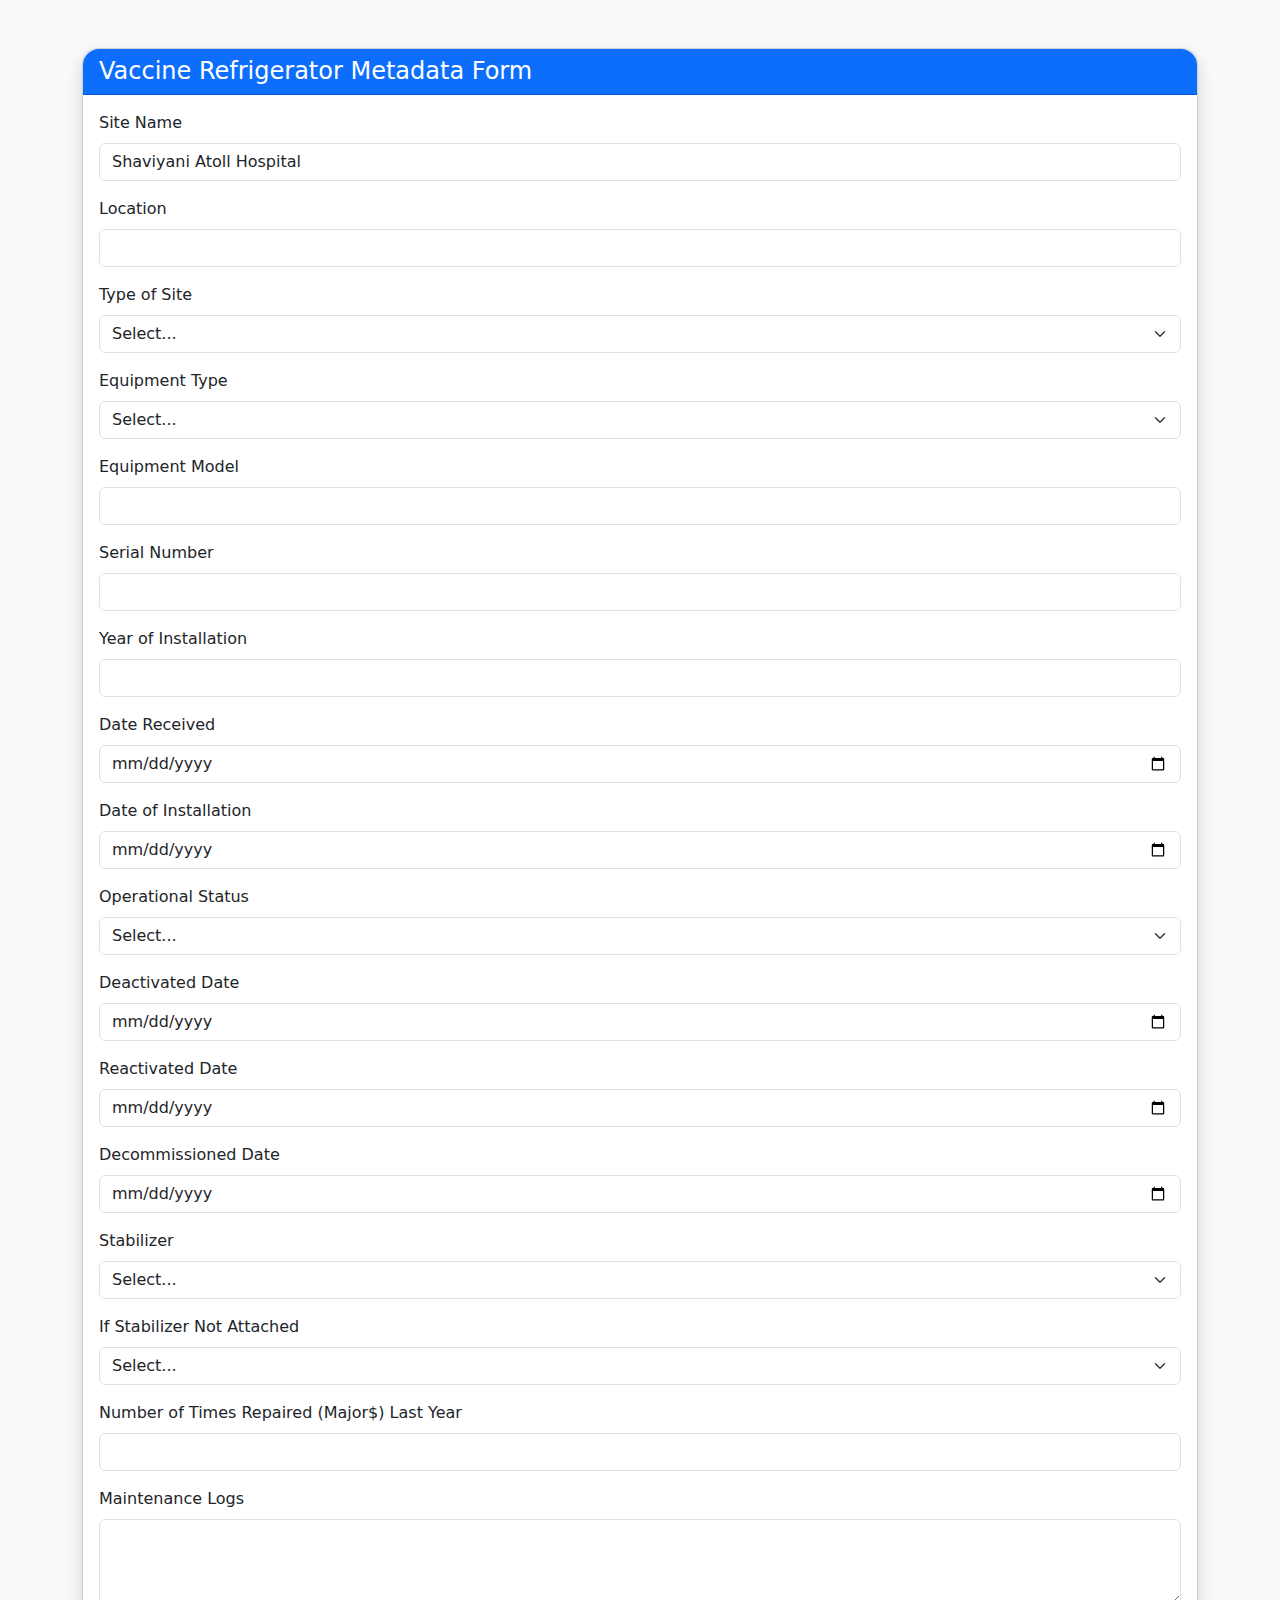
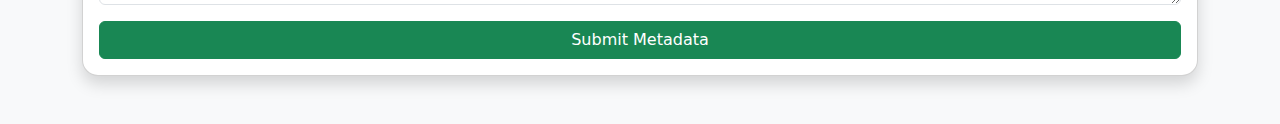
<file: index.html>
<!DOCTYPE html>
<html lang="en">
<head>
  <meta charset="UTF-8" />
  <meta name="viewport" content="width=device-width, initial-scale=1.0"/>
  <title>Fridge Metadata Form</title>
  <link href="https://cdn.jsdelivr.net/npm/bootstrap@5.3.3/dist/css/bootstrap.min.css" rel="stylesheet">
</head>
<body class="bg-light">

<div class="container mt-5 mb-5">
  <div class="card shadow rounded-4">
    <div class="card-header bg-primary text-white rounded-top-4">
      <h4 class="mb-0">Vaccine Refrigerator Metadata Form</h4>
    </div>
    <div class="card-body">
      <form id="fridgeForm">
        
        <!-- Site Name -->
        <div class="mb-3">
          <label class="form-label">Site Name</label>
          <input type="text" name="Site Name" class="form-control" value="Shaviyani Atoll Hospital"  />
        </div>

        <!-- Location -->
        <div class="mb-3">
          <label class="form-label">Location</label>
          <input type="text" name="Location" class="form-control"  />
        </div>

        <!-- Type of Site -->
        <div class="mb-3">
          <label class="form-label">Type of Site</label>
          <select name="Type of Site" class="form-select" >
            <option value="">Select...</option>
            <option>Atoll</option>
            <option>Island</option>
          </select>
        </div>

        <!-- Equipment Type -->
        <div class="mb-3">
          <label class="form-label">Equipment Type</label>
          <select name="Equipment Type" class="form-select" >
            <option value="">Select...</option>
            <option>ILR</option>
            <option>Deep Freezer</option>
            <option>Refrigerator</option>
            <option>Cold Box</option>
            <option>Other</option>
          </select>
        </div>

        <!-- Equipment Model -->
        <div class="mb-3">
          <label class="form-label">Equipment Model</label>
          <input type="text" name="Equipment Model" class="form-control"  />
        </div>

        <!-- Serial Number -->
        <div class="mb-3">
          <label class="form-label">Serial Number</label>
          <input type="text" name="Serial Number" class="form-control"  />
        </div>

        <!-- Year of Installation -->
        <div class="mb-3">
          <label class="form-label">Year of Installation</label>
          <input type="number" name="Year of Installation" class="form-control" min="1990" max="2099"  />
        </div>

        <!-- Date Received -->
        <div class="mb-3">
          <label class="form-label">Date Received</label>
          <input type="date" name="Date Received" class="form-control"  />
        </div>

        <!-- Date of Installation -->
        <div class="mb-3">
          <label class="form-label">Date of Installation</label>
          <input type="date" name="Date of Installation" class="form-control"  />
        </div>

        <!-- Operational Status -->
        <div class="mb-3">
          <label class="form-label">Operational Status</label>
          <select name="Operational Status" class="form-select" >
            <option value="">Select...</option>
            <option>Working</option>
            <option>Deactivated</option>
            <option>Decommissioned</option>
            <option>Under Maintenance</option>
            <option>Faulty</option>
          </select>
        </div>

        <!-- Deactivated Date -->
        <div class="mb-3">
          <label class="form-label">Deactivated Date</label>
          <input type="date" name="Deactivated Date" class="form-control" />
        </div>

        <!-- Reactivated Date -->
        <div class="mb-3">
          <label class="form-label">Reactivated Date</label>
          <input type="date" name="Reactivated Date" class="form-control" />
        </div>

        <!-- Decommissioned Date -->
        <div class="mb-3">
          <label class="form-label">Decommissioned Date</label>
          <input type="date" name="Decommissioned Date" class="form-control" />
        </div>

        <!-- Stabilizer -->
        <div class="mb-3">
          <label class="form-label">Stabilizer</label>
          <select name="Stabilizer" class="form-select" >
            <option value="">Select...</option>
            <option>Yes</option>
            <option>No</option>
          </select>
        </div>

        <!-- If Stabilizer Not Attached -->
        <div class="mb-3">
          <label class="form-label">If Stabilizer Not Attached</label>
          <select name="If Stabilizer Not Attached" class="form-select">
            <option value="">Select...</option>
            <option>Built-in</option>
            <option>Not </option>
            <option>Unknown</option>
          </select>
        </div>

        <!-- Repair Count -->
        <div class="mb-3">
          <label class="form-label">Number of Times Repaired (Major$) Last Year</label>
          <input type="number" name="Number of Times Equipment Repaired (Major$) Last Year" class="form-control" min="0" />
        </div>

        <!-- Maintenance Logs -->
        <div class="mb-3">
          <label class="form-label">Maintenance Logs</label>
          <textarea name="Maintenance Logs" class="form-control" rows="3"></textarea>
        </div>

        <!-- Submit Button -->
        <div class="d-grid">
          <button type="submit" class="btn btn-success">Submit Metadata</button>
        </div>

      </form>
    </div>
  </div>
</div>

<script>
document.getElementById('fridgeForm').addEventListener('submit', function(e) {
  e.preventDefault();
  const form = e.target;
  const formData = new FormData(form);
  const data = {};
  formData.forEach((value, key) => data[key] = value);

  fetch('https://script.google.com/macros/s/AKfycbzMNaNMTNrOuW41BcofgWxWh4ByrXkhXxbdkgYeqs_-mlDrKtSARTbFqj1Zovv-DD_B/exec', {
    method: 'POST',
    mode: 'no-cors',
    body: JSON.stringify(data)
  });

  alert("Metadata submitted!");
  form.reset();
});
</script>

</body>
</html>
</file>
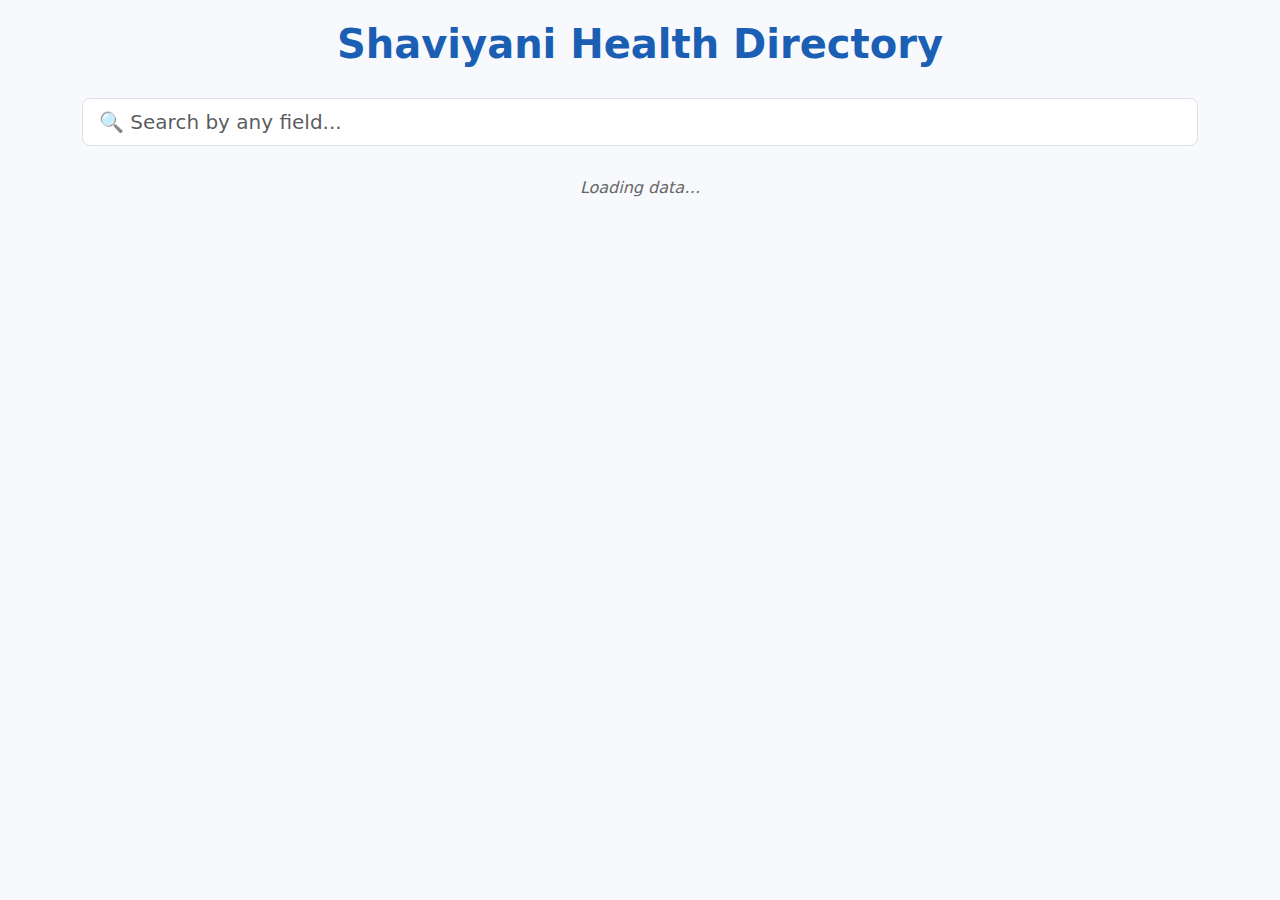
<file: as.html>
<!DOCTYPE html>
<html lang="en">
<head>
  <meta charset="UTF-8" />
  <title>Shaviyani Health Directory</title>
  <meta name="viewport" content="width=device-width, initial-scale=1" />
  
  <!-- Bootstrap 5 CSS CDN -->
  <link href="https://cdn.jsdelivr.net/npm/bootstrap@5.3.0/dist/css/bootstrap.min.css" rel="stylesheet" />
  
  <style>
    body {
      background-color: #f7f9fc;
      color: #333;
      padding: 20px;
      min-height: 100vh;
    }
    h1 {
      color: #1a5fb4;
      margin-bottom: 30px;
      text-align: center;
      font-weight: 600;
    }
    .center-group {
      background: #fff;
      border-radius: 12px;
      box-shadow: 0 2px 8px rgba(0,0,0,0.1);
      margin-bottom: 40px;
      padding: 20px;
    }
    .center-group h2 {
      color: #1a5fb4;
      border-bottom: 2px solid #ddd;
      padding-bottom: 8px;
      margin-bottom: 20px;
    }
    table {
      width: 100%;
      font-size: 0.95rem;
      user-select: none; /* prevent text selection on header click */
    }
    th, td {
      cursor: pointer; /* indicate headers are clickable */
    }
    th {
      background-color: #f0f4fa;
      font-weight: 600;
      position: relative;
    }
    th .sort-arrow {
      font-size: 0.7rem;
      margin-left: 5px;
      user-select: none;
    }
    td a {
      text-decoration: none;
    }
    td a:hover {
      text-decoration: underline;
    }
    .no-results {
      color: #666;
      font-style: italic;
      text-align: center;
      margin-top: 30px;
    }
  </style>
</head>
<body>

  <div class="container">
    <h1>Shaviyani Health Directory</h1>

    <div class="mb-4">
      <input
        type="search"
        class="form-control form-control-lg"
        id="searchInput"
        placeholder="🔍 Search by any field..."
        autocomplete="off"
      />
    </div>

    <div id="directoryContainer">
      <p class="no-results">Loading data…</p>
    </div>
  </div>

  <!-- Bootstrap 5 JS Bundle -->
  <script src="https://cdn.jsdelivr.net/npm/bootstrap@5.3.0/dist/js/bootstrap.bundle.min.js"></script>

  <script src="https://raw.githubusercontent.com/AhmedSharyph/js/main/teledirectory.js"></script>
</body>
</html>
</file>
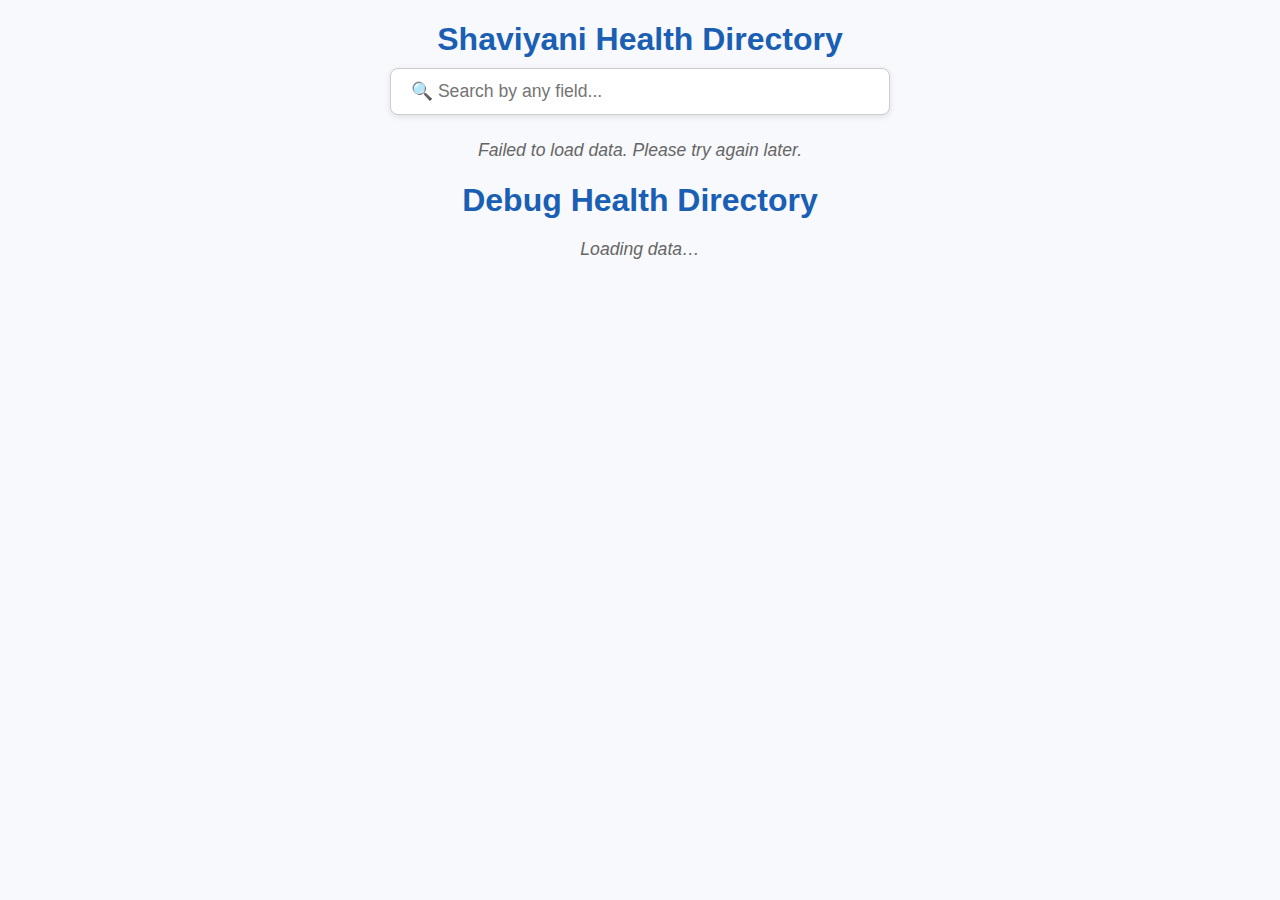
<file: bell.html>
<!DOCTYPE html>
<html lang="en">
<head>
  <meta charset="UTF-8" />
  <title>Shaviyani Health Directory</title>
  <meta name="viewport" content="width=device-width, initial-scale=1" />
  <style>
    body {
      font-family: 'Segoe UI', Tahoma, Geneva, Verdana, sans-serif;
      background: #f7f9fc;
      color: #333;
      margin: 20px;
      padding: 0 10px;
    }
    h1 {
      text-align: center;
      color: #1a5fb4;
      margin-bottom: 0.3em;
    }
    #searchInput {
      display: block;
      margin: 0 auto 25px;
      padding: 12px 20px;
      max-width: 500px;
      width: 90%;
      font-size: 1.1em;
      border-radius: 8px;
      border: 1px solid #ccc;
      box-shadow: 0 2px 6px rgba(0,0,0,0.1);
      transition: border-color 0.3s;
    }
    #searchInput:focus {
      outline: none;
      border-color: #1a5fb4;
      box-shadow: 0 0 0 3px rgba(26, 95, 180, 0.3);
    }
    section.center-group {
      margin-bottom: 40px;
      background: white;
      padding: 15px 20px;
      border-radius: 12px;
      box-shadow: 0 2px 8px rgba(0,0,0,0.07);
    }
    section.center-group h2 {
      margin-top: 0;
      color: #1a5fb4;
      border-bottom: 2px solid #ddd;
      padding-bottom: 6px;
      font-weight: 600;
      font-size: 1.5em;
    }
    .table-wrapper {
      overflow-x: auto;
      margin-top: 10px;
    }
    table {
      width: 100%;
      border-collapse: collapse;
      font-size: 0.95em;
    }
    th, td {
      padding: 10px 12px;
      border: 1px solid #ddd;
      text-align: left;
    }
    th {
      background-color: #f0f4fa;
      font-weight: 600;
    }
    td a {
      color: #1a5fb4;
      text-decoration: none;
      font-weight: 500;
    }
    td a:hover {
      text-decoration: underline;
    }
    .no-results {
      text-align: center;
      color: #666;
      font-style: italic;
      margin-top: 20px;
      font-size: 1.1em;
    }
  </style>
</head>
<body>

  <h1>Shaviyani Health Directory</h1>
  <input id="searchInput" type="search" placeholder="🔍 Search by any field..." />

  <div id="directoryContainer">
    <p class="no-results">Loading data…</p>
  </div>

  <script>
    const WEB_APP_URL = 'https://script.google.com/macros/s/AKfycbwndImcPMsQCTx1xLtxolE7Q7nOdN_nVpmOh7fw0U0Sy0-0u30Chp6ovUVhJgk2XdRuNg/exec';

    // Normalize string for search
    const normalize = str => (str || '').toString().toLowerCase().replace(/\s+/g, ' ').trim();

    let allRows = []; // will hold all data row DOM elements for filtering

    async function loadData() {
      try {
        const res = await fetch(WEB_APP_URL);
        const data = await res.json();

        const container = document.getElementById('directoryContainer');
        container.innerHTML = '';

        if (!data.length) {
          container.innerHTML = '<p class="no-results">No data found.</p>';
          return;
        }

        // Group by Health Center
        const grouped = {};
        data.forEach(item => {
          const center = (item['Health Center'] ?? 'Unknown').trim();
          if (!grouped[center]) grouped[center] = [];
          grouped[center].push(item);
        });

        // Build DOM sections per group
        for (const center in grouped) {
          const section = document.createElement('section');
          section.className = 'center-group';
          section.dataset.center = center.toLowerCase();

          // Build table rows for this group
          const rowsHtml = grouped[center].map(person => {
            const fullName = (person['Assigned To'] ?? '').trim();
            const role = (person['Role  or Function'] ?? '').trim();
            const dept = (person['Department'] ?? '').trim();
            const phoneRaw = person['Contact Number'] ?? '';
            const phone = phoneRaw.toString().trim();

            // Prepare search text combining all fields for filtering
            const searchText = normalize(`${center} ${fullName} ${role} ${dept} ${phone}`);

            return `
              <tr class="data-row" data-search="${searchText}">
                <td>${fullName}</td>
                <td>${role}</td>
                <td>${dept}</td>
                <td><a href="tel:${phone}">📞 ${phone}</a></td>
              </tr>
            `;
          }).join('');

          section.innerHTML = `
            <h2>${center}</h2>
            <div class="table-wrapper">
              <table>
                <thead>
                  <tr>
                    <th>Name</th>
                    <th>Role or Function</th>
                    <th>Department</th>
                    <th>Phone</th>
                  </tr>
                </thead>
                <tbody>
                  ${rowsHtml}
                </tbody>
              </table>
            </div>
          `;

          container.appendChild(section);
        }

        // Cache all rows for filtering
        allRows = Array.from(document.querySelectorAll('.data-row'));

      } catch (e) {
        document.getElementById('directoryContainer').innerHTML = '<p class="no-results">Failed to load data. Please try again later.</p>';
        console.error(e);
      }
    }

    function filterData() {
      const term = normalize(document.getElementById('searchInput').value);

      if (!term) {
        allRows.forEach(row => row.style.display = '');
        document.querySelectorAll('section.center-group').forEach(sec => sec.style.display = '');
        document.querySelectorAll('.no-results-message').forEach(msg => msg.remove());
        return;
      }

      let anyVisible = false;

      allRows.forEach(row => {
        const match = row.dataset.search.includes(term);
        row.style.display = match ? '' : 'none';
        if (match) anyVisible = true;
      });

      // Hide groups with no visible rows
      document.querySelectorAll('section.center-group').forEach(section => {
        const visibleRows = section.querySelectorAll('tbody tr:not([style*="display: none"])');
        section.style.display = visibleRows.length ? '' : 'none';
      });

      // Show no-results message if nothing visible
      const container = document.getElementById('directoryContainer');
      if (!anyVisible && !document.querySelector('.no-results-message')) {
        const msg = document.createElement('p');
        msg.className = 'no-results no-results-message';
        msg.textContent = 'No matching contacts found.';
        container.appendChild(msg);
      } else if (anyVisible) {
        const msg = document.querySelector('.no-results-message');
        if (msg) msg.remove();
      }
    }

    document.getElementById('searchInput').addEventListener('input', filterData);

    window.onload = loadData;
  </script>

</body>
</html><!DOCTYPE html>
<html lang="en">
<head>
  <meta charset="UTF-8" />
  <title>Debug Health Directory</title>
  <meta name="viewport" content="width=device-width, initial-scale=1" />
  <style>
    body {
      font-family: 'Segoe UI', Tahoma, Geneva, Verdana, sans-serif;
      background: #f7f9fc;
      color: #333;
      margin: 20px;
      padding: 0 10px;
    }
    h1 {
      text-align: center;
      color: #1a5fb4;
    }
    pre {
      background: #eee;
      padding: 15px;
      border-radius: 8px;
      overflow-x: auto;
      max-height: 300px;
    }
    table {
      width: 100%;
      border-collapse: collapse;
      margin-top: 1em;
      background: white;
    }
    th, td {
      padding: 10px;
      border: 1px solid #ddd;
      text-align: left;
    }
    th {
      background-color: #f0f4fa;
    }
    .no-results {
      text-align: center;
      font-style: italic;
      color: #666;
      margin-top: 20px;
    }
  </style>
</head>
<body>

  <h1>Debug Health Directory</h1>

  <div id="directoryContainer">
    <p class="no-results">Loading data…</p>
  </div>

  <script>
    const WEB_APP_URL = 'https://script.google.com/macros/s/AKfycbwndImcPMsQCTx1xLtxolE7Q7nOdN_nVpmOh7fw0U0Sy0-0u30Chp6ovUVhJgk2XdRuNg/exec';

    async function loadData() {
      const container = document.getElementById('directoryContainer');
      try {
        console.log('Starting fetch from GAS URL:', WEB_APP_URL);
        const response = await fetch(WEB_APP_URL);

        console.log('Fetch response status:', response.status);

        if (!response.ok) {
          container.innerHTML = `<p class="no-results">Failed to fetch data. HTTP Status: ${response.status}</p>`;
          return;
        }

        const data = await response.json();
        console.log('Fetched data:', data);

        if (!Array.isArray(data) || data.length === 0) {
          container.innerHTML = '<p class="no-results">No data found in response.</p>';
          return;
        }

        // Log keys of first item to check headers
        console.log('Data keys:', Object.keys(data[0]));

        // Simple table display (no grouping yet)
        container.innerHTML = '';

        const table = document.createElement('table');
        const thead = document.createElement('thead');
        const tbody = document.createElement('tbody');

        // Headers from first object keys
        const headers = Object.keys(data[0]);

        const headRow = document.createElement('tr');
        headers.forEach(header => {
          const th = document.createElement('th');
          th.textContent = header;
          headRow.appendChild(th);
        });
        thead.appendChild(headRow);

        data.forEach(row => {
          const tr = document.createElement('tr');
          headers.forEach(header => {
            const td = document.createElement('td');
            td.textContent = row[header] || '';
            tr.appendChild(td);
          });
          tbody.appendChild(tr);
        });

        table.appendChild(thead);
        table.appendChild(tbody);
        container.appendChild(table);

      } catch (error) {
        console.error('Fetch or parse error:', error);
        container.innerHTML = '<p class="no-results">Error loading data. Check console for details.</p>';
      }
    }

    window.onload = loadData;
  </script>

</body>
</html>
</file>
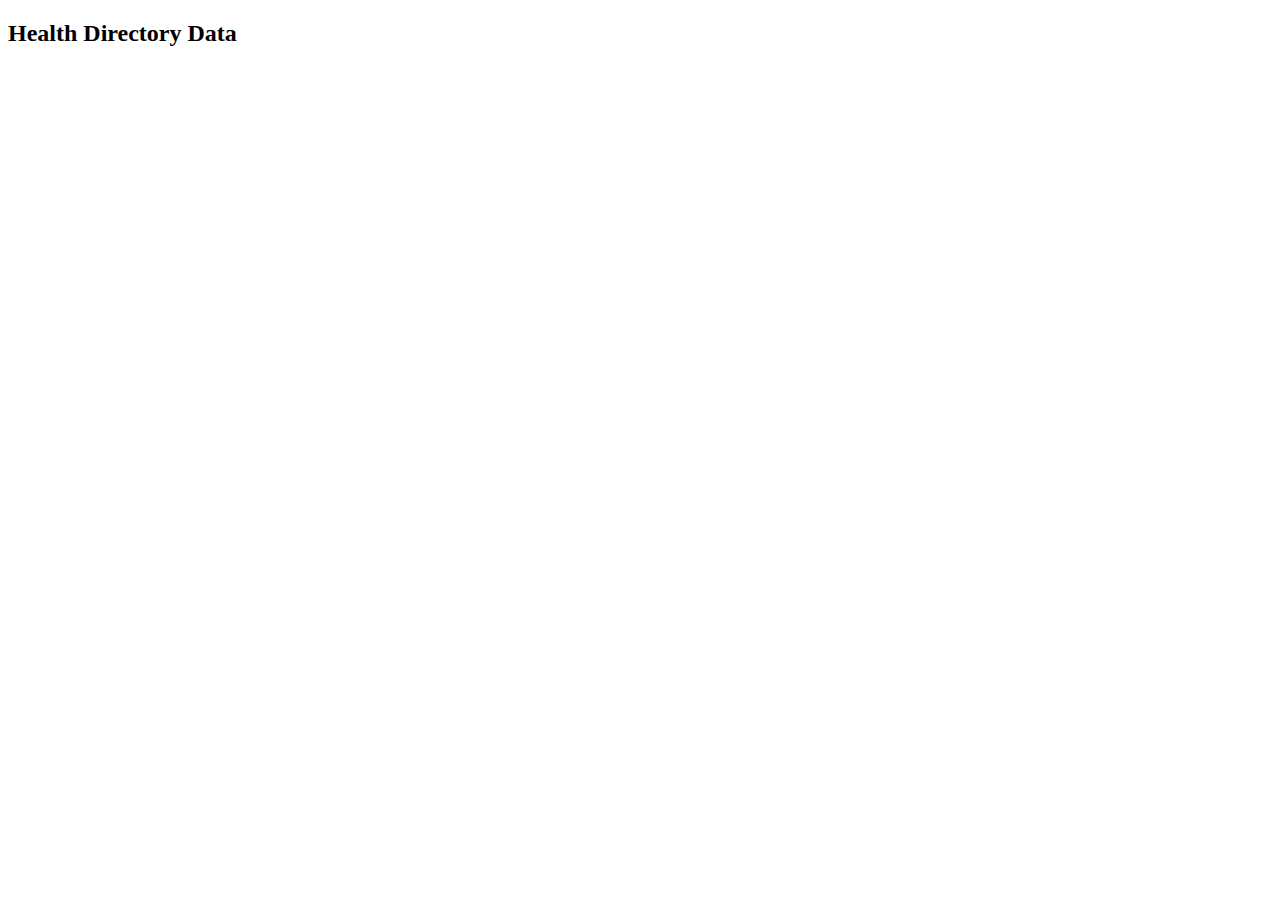
<file: Coma.html>
<!DOCTYPE html>
<html lang="en">
<head>
  <meta charset="UTF-8">
  <title>Directory Viewer</title>
  <style>
    table {
      width: 100%;
      border-collapse: collapse;
      margin-top: 1em;
    }
    th, td {
      padding: 10px;
      border: 1px solid #ccc;
    }
    th {
      background-color: #f4f4f4;
    }
  </style>
</head>
<body>
  <h2>Health Directory Data</h2>
  <table id="directoryTable">
    <thead></thead>
    <tbody></tbody>
  </table>

  <script>
    const WEB_APP_URL = 'https://script.google.com/macros/s/AKfycbwndImcPMsQCTx1xLtxolE7Q7nOdN_nVpmOh7fw0U0Sy0-0u30Chp6ovUVhJgk2XdRuNg/exec'; // Replace with actual deployed GAS URL

    fetch(WEB_APP_URL)
      .then(response => response.json())
      .then(data => {
        if (!Array.isArray(data) || data.length === 0) {
          document.getElementById("directoryTable").innerHTML = "<tr><td>No data found</td></tr>";
          return;
        }

        const tableHead = document.querySelector("#directoryTable thead");
        const tableBody = document.querySelector("#directoryTable tbody");

        // Create headers
        const headers = Object.keys(data[0]);
        const headRow = document.createElement("tr");
        headers.forEach(header => {
          const th = document.createElement("th");
          th.textContent = header;
          headRow.appendChild(th);
        });
        tableHead.appendChild(headRow);

        // Create rows
        data.forEach(row => {
          const tr = document.createElement("tr");
          headers.forEach(header => {
            const td = document.createElement("td");
            td.textContent = row[header] || '';
            tr.appendChild(td);
          });
          tableBody.appendChild(tr);
        });
      })
      .catch(err => {
        console.error('Fetch error:', err);
        alert('Failed to fetch data.');
      });
  </script>
</body>
</html>
</file>
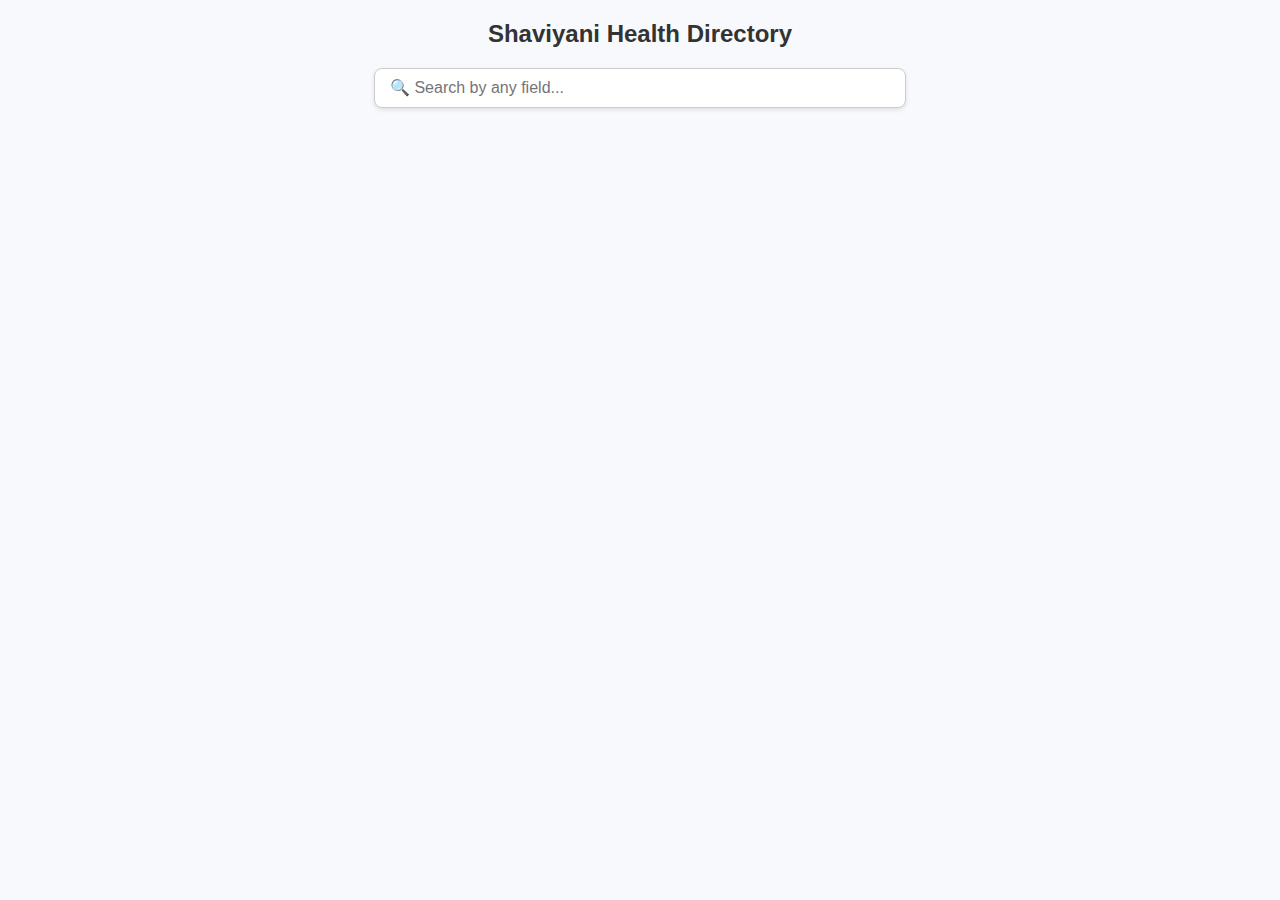
<file: er2.html>
<!DOCTYPE html>
<html lang="en">
<head>
  <meta charset="UTF-8" />
  <title>Health Directory with Search</title>
  <style>
    body {
      font-family: 'Segoe UI', Arial, sans-serif;
      margin: 20px;
      background: #f7f9fc;
      color: #333;
    }
    input#searchInput {
      width: 90%;
      max-width: 500px;
      padding: 10px 15px;
      font-size: 1em;
      margin-bottom: 20px;
      border-radius: 8px;
      border: 1px solid #ccc;
      display: block;
      margin-left: auto;
      margin-right: auto;
      box-shadow: 0 2px 4px rgba(0,0,0,0.1);
      transition: border-color 0.3s;
    }
    input#searchInput:focus {
      outline: none;
      border-color: #1a5fb4;
      box-shadow: 0 0 0 2px rgba(26, 95, 180, 0.2);
    }
    table {
      width: 100%;
      border-collapse: collapse;
      margin-top: 1em;
      background: white;
    }
    th, td {
      padding: 10px;
      border: 1px solid #ddd;
      text-align: left;
      font-size: 0.95em;
    }
    th {
      background-color: #f0f4fa;
    }
    tr.no-match {
      display: none;
    }
  </style>
</head>
<body>
  <h2 style="text-align:center;">Shaviyani Health Directory</h2>
  <input id="searchInput" type="text" placeholder="🔍 Search by any field..." />

  <table id="directoryTable">
    <thead></thead>
    <tbody></tbody>
  </table>

  <script>
    const WEB_APP_URL = 'https://script.google.com/macros/s/AKfycbwndImcPMsQCTx1xLtxolE7Q7nOdN_nVpmOh7fw0U0Sy0-0u30Chp6ovUVhJgk2XdRuNg/exec';

    let data = [];
    let headers = [];

    // Normalize string for search
    function normalize(str) {
      return (str || '').toString().toLowerCase().trim();
    }

    function renderTable(data) {
      const tableHead = document.querySelector("#directoryTable thead");
      const tableBody = document.querySelector("#directoryTable tbody");

      tableHead.innerHTML = '';
      tableBody.innerHTML = '';

      if (!data.length) {
        tableBody.innerHTML = '<tr><td colspan="100%">No data found</td></tr>';
        return;
      }

      // headers from first object keys
      headers = Object.keys(data[0]);

      // build header row
      const headRow = document.createElement('tr');
      headers.forEach(h => {
        const th = document.createElement('th');
        th.textContent = h;
        headRow.appendChild(th);
      });
      tableHead.appendChild(headRow);

      // build body rows
      data.forEach(row => {
        const tr = document.createElement('tr');
        headers.forEach(h => {
          const td = document.createElement('td');
          td.textContent = row[h] || '';
          tr.appendChild(td);
        });
        tableBody.appendChild(tr);
      });
    }

    function filterTable(term) {
      const tableBody = document.querySelector("#directoryTable tbody");
      const trs = tableBody.querySelectorAll('tr');

      trs.forEach(tr => {
        const text = tr.textContent.toLowerCase();
        tr.style.display = text.includes(term) ? '' : 'none';
      });
    }

    // Fetch and render
    fetch(WEB_APP_URL)
      .then(res => res.json())
      .then(json => {
        data = json;
        renderTable(data);
      })
      .catch(err => {
        alert('Failed to fetch data');
        console.error(err);
      });

    // Search input event
    document.getElementById('searchInput').addEventListener('input', e => {
      const term = normalize(e.target.value);
      filterTable(term);
    });
  </script>
</body>
</html>
</file>
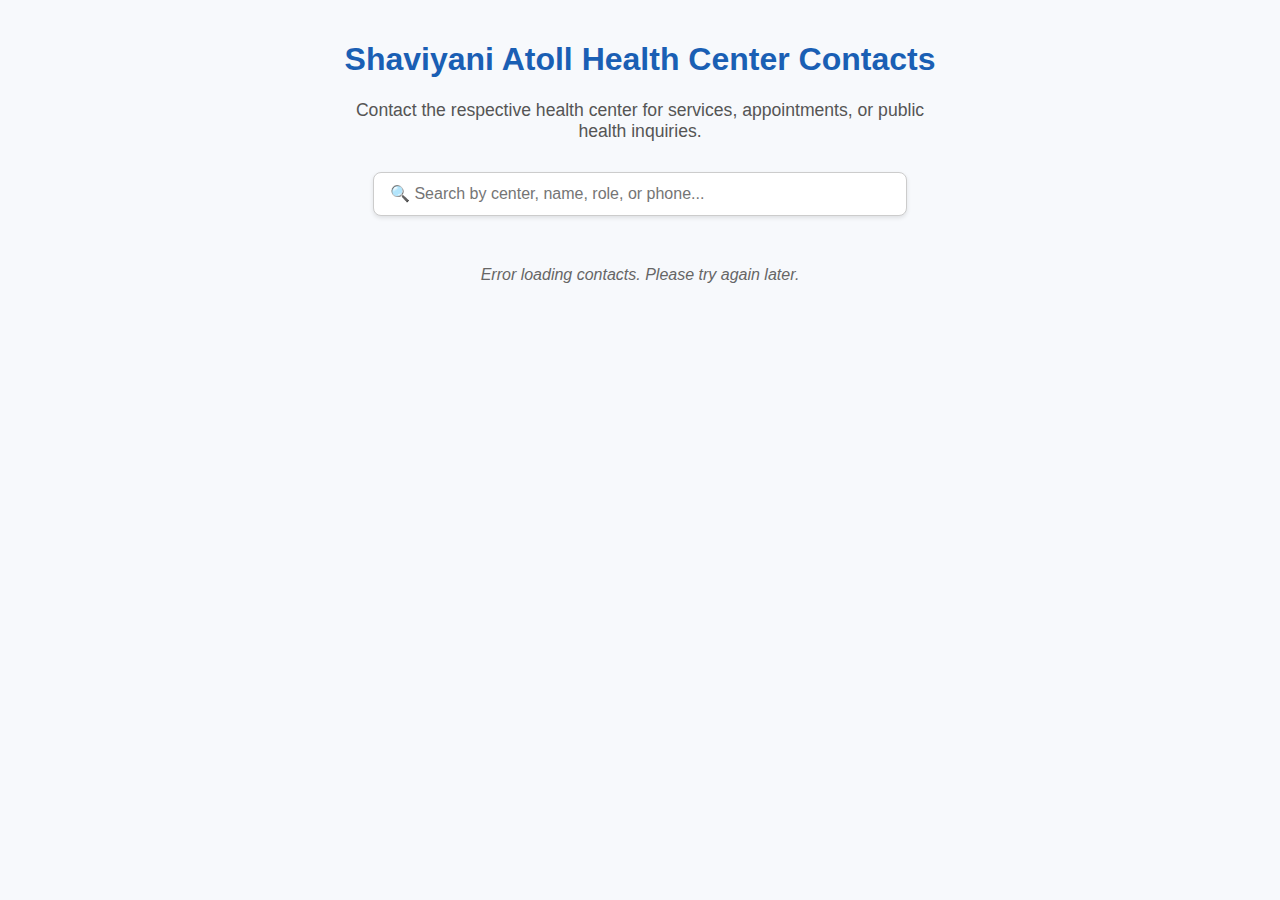
<file: finadirectory.html>
<!DOCTYPE html>
<html lang="en">
<head>
  <meta charset="UTF-8" />
  <meta name="viewport" content="width=device-width, initial-scale=1.0"/>
  <title>Shaviyani Health Centers - Contact Directory</title>
  <style>
    body {
      font-family: 'Segoe UI', Arial, sans-serif;
      background-color: #f7f9fc;
      margin: 0;
      padding: 20px;
      color: #333;
    }

    h1 {
      text-align: center;
      color: #1a5fb4;
    }

    p.description {
      text-align: center;
      max-width: 600px;
      margin: 10px auto 30px;
      color: #555;
      font-size: 1.1em;
    }

    #searchInput {
      display: block;
      margin: 0 auto 30px;
      padding: 12px 16px;
      width: 90%;
      max-width: 500px;
      border: 1px solid #ccc;
      border-radius: 8px;
      font-size: 1em;
      box-shadow: 0 2px 4px rgba(0,0,0,0.1);
      transition: border-color 0.3s;
    }

    #searchInput:focus {
      outline: none;
      border-color: #1a5fb4;
      box-shadow: 0 0 0 2px rgba(26, 95, 180, 0.2);
    }

    h2 {
      color: #1a5fb4;
      margin-top: 40px;
      border-bottom: 1px solid #ddd;
      padding-bottom: 6px;
    }

    table {
      width: 100%;
      border-collapse: collapse;
      margin-top: 15px;
      margin-bottom: 30px;
    }

    th, td {
      padding: 10px;
      border: 1px solid #ddd;
      text-align: left;
      font-size: 0.95em;
    }

    th {
      background-color: #f0f4fa;
    }

    td a {
      color: #1a5fb4;
      text-decoration: none;
    }

    td a:hover {
      text-decoration: underline;
    }

    .loading, .no-results {
      text-align: center;
      color: #666;
      font-style: italic;
      padding: 20px;
    }

    .table-wrapper {
      overflow-x: auto;
    }
  </style>
</head>
<body>

  <h1>Shaviyani Atoll Health Center Contacts</h1>
  <p class="description">
    Contact the respective health center for services, appointments, or public health inquiries.
  </p>

  <input type="text" id="searchInput" placeholder="🔍 Search by center, name, role, or phone..." onkeyup="filterContacts()" />

  <div id="directoryContainer">
    <div class="loading">Loading contacts from database...</div>
  </div>

  <script>
    const WEB_APP_URL = 'https://script.google.com/macros/s/AKfycbwndImcPMsQCTx1xLtxolE7Q7nOdN_nVpmOh7fw0U0Sy0-0u30Chp6ovUVhJgk2XdRuNg/exec';

    let allRows = [];

    async function loadContacts() {
      try {
        const response = await fetch(WEB_APP_URL);
        const data = await response.json();

        const container = document.getElementById('directoryContainer');
        container.innerHTML = '';

        if (!data || data.length === 0) {
          container.innerHTML = '<div class="no-results">No contacts found.</div>';
          return;
        }

        // Group by Health Center
        const grouped = {};
        data.forEach(item => {
          const center = item['Health Center']?.trim() || 'Unknown';
          if (!grouped[center]) grouped[center] = [];
          grouped[center].push(item);
        });

        for (const center in grouped) {
          const section = document.createElement('section');
          section.innerHTML = `
            <h2>${center}</h2>
            <div class="table-wrapper">
              <table>
                <thead>
                  <tr>
                    <th>Name</th>
                    <th>Role</th>
                    <th>Department</th>
                    <th>Phone</th>
                  </tr>
                </thead>
                <tbody>
                  ${grouped[center].map(person => {
                    const fullName = person['Assigned To']?.trim() || '';
                    const role = person['Role or Function']?.trim() || '';
                    const dept = person['Department']?.trim() || '';
                    const phone = person['Contact Number']?.toString().trim() || '';
                    const search = `${center} ${fullName} ${role} ${dept} ${phone}`.toLowerCase();

                    return `
                      <tr class="data-row" data-search="${search}">
                        <td>${fullName}</td>
                        <td>${role}</td>
                        <td>${dept}</td>
                        <td><a href="tel:${phone}">📞 ${phone}</a></td>
                      </tr>
                    `;
                  }).join('')}
                </tbody>
              </table>
            </div>
          `;
          container.appendChild(section);
        }

        allRows = Array.from(document.querySelectorAll('.data-row'));

      } catch (err) {
        document.getElementById('directoryContainer').innerHTML =
          '<div class="no-results">Error loading contacts. Please try again later.</div>';
        console.error('Error:', err);
      }
    }

    function filterContacts() {
      const term = document.getElementById('searchInput').value.trim().toLowerCase();

      if (term === '') {
        allRows.forEach(row => row.style.display = '');
        document.querySelectorAll('.table-wrapper').forEach(table => table.style.display = '');
        document.querySelectorAll('.no-results-message').forEach(msg => msg.remove());
        return;
      }

      let visibleCount = 0;

      allRows.forEach(row => {
        const match = row.dataset.search.includes(term);
        row.style.display = match ? '' : 'none';
        if (match) visibleCount++;
      });

      document.querySelectorAll('.table-wrapper').forEach(wrapper => {
        const visibleRows = wrapper.querySelectorAll('tbody tr:not([style*="display: none"])');
        wrapper.style.display = visibleRows.length > 0 ? '' : 'none';
      });

      const container = document.getElementById('directoryContainer');
      if (visibleCount === 0 && !document.querySelector('.no-results-message')) {
        const msg = document.createElement('div');
        msg.className = 'no-results no-results-message';
        msg.textContent = 'No matching contacts found.';
        container.appendChild(msg);
      } else if (visibleCount > 0) {
        const msg = document.querySelector('.no-results-message');
        if (msg) msg.remove();
      }
    }

    window.onload = loadContacts;
  </script>

</body>
</html>
</file>
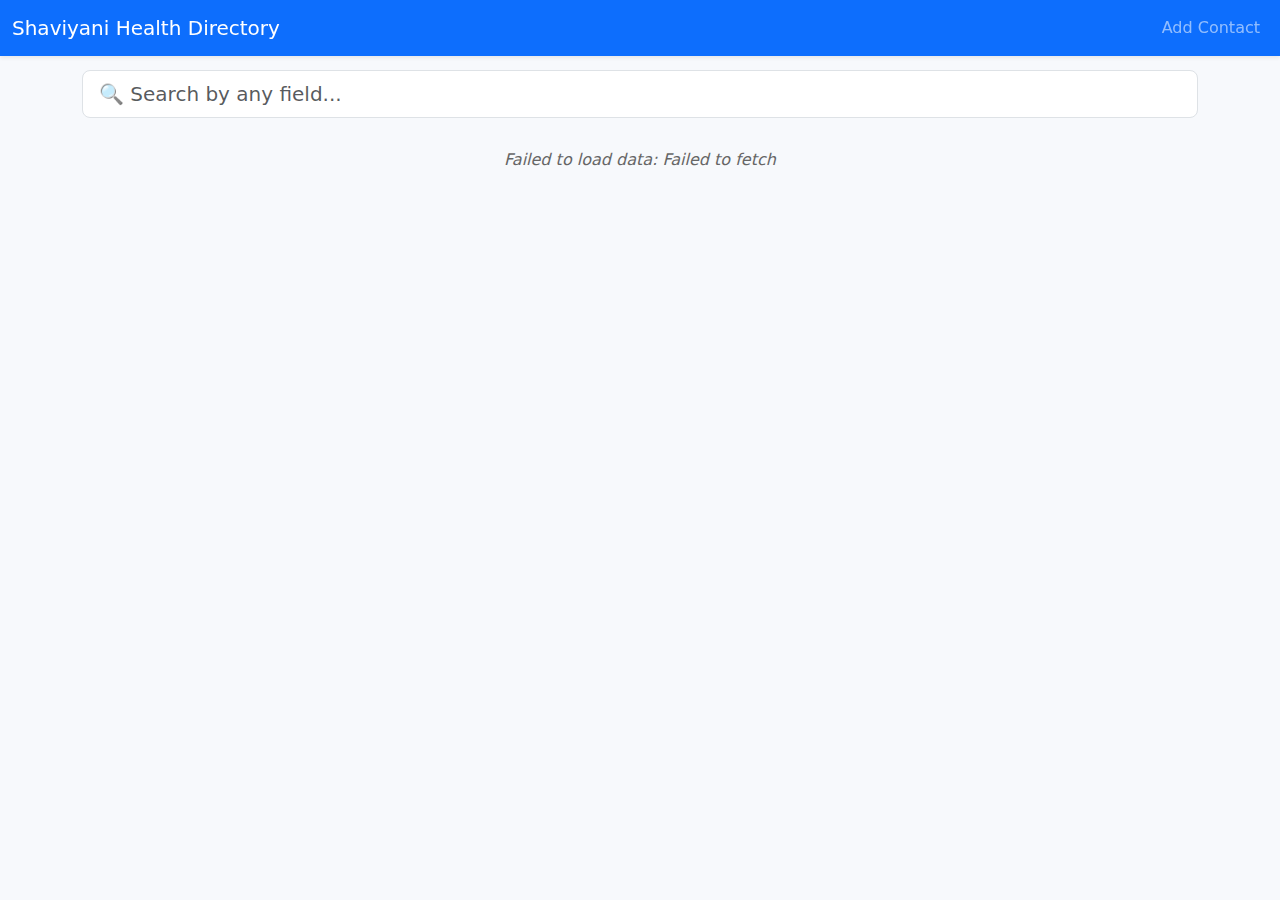
<file: index.old.html>
<!DOCTYPE html>
<html lang="en">
<head>
  <meta charset="UTF-8" />
  <title>Shaviyani Health Directory</title>
  <meta name="viewport" content="width=device-width, initial-scale=1" />
  
  <!-- Bootstrap 5 CSS CDN -->
  <link href="https://cdn.jsdelivr.net/npm/bootstrap@5.3.0/dist/css/bootstrap.min.css" rel="stylesheet" />
  
  <style>
    body {
      background-color: #f7f9fc;
      color: #333;
      padding-top: 70px; /* space for fixed navbar */
      min-height: 100vh;
    }
    .center-group {
      background: #fff;
      border-radius: 12px;
      box-shadow: 0 2px 8px rgba(0,0,0,0.1);
      margin-bottom: 40px;
      padding: 20px;
    }
    .center-group h2 {
      color: #1a5fb4;
      border-bottom: 2px solid #ddd;
      padding-bottom: 8px;
      margin-bottom: 20px;
    }
    table {
      width: 100%;
      font-size: 1rem;
      user-select: none;
    }
    th, td {
      cursor: pointer;
    }
    td {
      font-weight: 550;
    }
    th {
      background-color: #f0f4fa;
      font-weight: 650;
      position: relative;
    }
    th .sort-arrow {
      font-size: 0.7rem;
      margin-left: 5px;
      user-select: none;
    }
    td a {
      text-decoration: none;
    }
    td a:hover {
      text-decoration: underline;
    }
    .no-results {
      color: #666;
      font-style: italic;
      text-align: center;
      margin-top: 30px;
    }
  </style>
</head>
<body>

  <!-- Fixed Navbar Header -->
  <nav class="navbar navbar-expand-lg navbar-dark bg-primary fixed-top shadow-sm">
    <div class="container-fluid">
      <a class="navbar-brand" href="#">Shaviyani Health Directory</a>
      <button class="navbar-toggler" type="button" data-bs-toggle="collapse" data-bs-target="#navbarNav">
        <span class="navbar-toggler-icon"></span>
      </button>
      <div class="collapse navbar-collapse justify-content-end" id="navbarNav">
        <ul class="navbar-nav">
          <li class="nav-item">
            <a class="nav-link" href="https://ahmedsharyph.github.io/phonedirectory/sendphone.html">Add Contact</a>
          </li>
        </ul>
      </div>
    </div>
  </nav>

  <!-- Main Container -->
  <div class="container">
    <div class="mb-4">
      <input
        type="search"
        class="form-control form-control-lg"
        id="searchInput"
        placeholder="🔍 Search by any field..."
        autocomplete="off"
      />
    </div>

    <div id="directoryContainer">
      <p class="no-results">Loading data…</p>
    </div>
  </div>

  <!-- Bootstrap 5 JS Bundle -->
  <script src="https://cdn.jsdelivr.net/npm/bootstrap@5.3.0/dist/js/bootstrap.bundle.min.js"></script>

<script>
    const WEB_APP_URL = 'https://script.google.com/macros/s/AKfycbwndImcPMsQCTx1xLtxolE7Q7nOdN_nVpmOh7fw0U0Sy0-0u30Chp6ovUVhJgk2XdRuNg/exec';

    function normalize(str) {
      return (str || '').toString().toLowerCase().replace(/\s+/g, ' ').trim();
    }

    let allRows = [];

    async function loadData() {
      const container = document.getElementById('directoryContainer');
      try {
        const res = await fetch(WEB_APP_URL);
        if (!res.ok) throw new Error(`HTTP error ${res.status}`);

        const data = await res.json();

        if (!Array.isArray(data) || data.length === 0) {
          container.innerHTML = '<p class="no-results">No data found.</p>';
          return;
        }

        container.innerHTML = '';

        const grouped = {};
        data.forEach(item => {
          const center = String(item['Health Center'] || 'Unknown').trim();
          if (!grouped[center]) grouped[center] = [];
          grouped[center].push(item);
        });

        for (const center in grouped) {
          const section = document.createElement('section');
          section.className = 'center-group';
          section.dataset.center = center.toLowerCase();

          const rowsHtml = grouped[center].map(person => {
            const fullName = String(person['Assigned To'] || '').trim();
            const role = String(person['Role  or Function'] || '').trim();
            const dept = String(person['Department'] || '').trim();
            const phoneRaw = person['Contact Number'] || '';
            const phone = String(phoneRaw).trim();

            const searchText = normalize(`${center} ${fullName} ${role} ${dept} ${phone}`);

            return `
              <tr class="data-row" data-search="${searchText}">
                <td><a href="tel:${phone}" class="text-decoration-none">📞 ${phone}</a></td>
                <td>${dept}</td>
                <td>${fullName}</td>
                <td>${role}</td>
              </tr>`;
          }).join('');

          section.innerHTML = `
            <h2>${center}</h2>
            <div class="table-responsive">
              <table class="table table-striped table-hover sortable-table">
                <thead class="table-light">
                  <tr>
                    <th data-col="0">Phone <span class="sort-arrow"></span></th>
                    <th data-col="1">Department <span class="sort-arrow"></span></th>
                    <th data-col="2">Assigned To <span class="sort-arrow"></span></th>
                    <th data-col="3">Role or Function <span class="sort-arrow"></span></th>
                  </tr>
                </thead>
                <tbody>
                  ${rowsHtml}
                </tbody>
              </table>
            </div>
          `;

          container.appendChild(section);
        }

        allRows = Array.from(document.querySelectorAll('.data-row'));

        enableSorting();

      } catch (error) {
        container.innerHTML = `<p class="no-results">Failed to load data: ${error.message}</p>`;
        console.error(error);
      }
    }

    function filterData() {
      const term = normalize(document.getElementById('searchInput').value);
      if (!term) {
        allRows.forEach(row => (row.style.display = ''));
        document.querySelectorAll('section.center-group').forEach(s => (s.style.display = ''));
        const msg = document.querySelector('.no-results-message');
        if (msg) msg.remove();
        return;
      }

      let anyVisible = false;

      allRows.forEach(row => {
        const match = row.dataset.search.includes(term);
        row.style.display = match ? '' : 'none';
        if (match) anyVisible = true;
      });

      document.querySelectorAll('section.center-group').forEach(section => {
        const visibleRows = section.querySelectorAll('tbody tr:not([style*="display: none"])');
        section.style.display = visibleRows.length ? '' : 'none';
      });

      const container = document.getElementById('directoryContainer');
      if (!anyVisible && !document.querySelector('.no-results-message')) {
        const msg = document.createElement('p');
        msg.className = 'no-results no-results-message';
        msg.textContent = 'No matching contacts found.';
        container.appendChild(msg);
      } else if (anyVisible) {
        const msg = document.querySelector('.no-results-message');
        if (msg) msg.remove();
      }
    }

    function enableSorting() {
      const tables = document.querySelectorAll('table.sortable-table');
      tables.forEach(table => {
        const headers = table.querySelectorAll('thead th');
        headers.forEach(th => {
          th.addEventListener('click', () => {
            const colIndex = parseInt(th.getAttribute('data-col'));
            const tbody = table.querySelector('tbody');
            const rowsArray = Array.from(tbody.querySelectorAll('tr'));

            // Determine current sort direction
            let currentSort = th.getAttribute('data-sort') || 'none';
            // Reset sort on other headers
            headers.forEach(h => {
              if (h !== th) {
                h.setAttribute('data-sort', 'none');
                h.querySelector('.sort-arrow').textContent = '';
              }
            });

            // Toggle sort direction
            let newSort;
            if (currentSort === 'none' || currentSort === 'desc') newSort = 'asc';
            else newSort = 'desc';

            th.setAttribute('data-sort', newSort);
            th.querySelector('.sort-arrow').textContent = newSort === 'asc' ? '▲' : '▼';

            rowsArray.sort((a, b) => {
              let aText = a.children[colIndex].textContent.trim().toLowerCase();
              let bText = b.children[colIndex].textContent.trim().toLowerCase();

              // Special case: phone column (col 0) — compare numerically ignoring non-digits
              if (colIndex === 0) {
                aText = aText.replace(/\D/g, '') || '0';
                bText = bText.replace(/\D/g, '') || '0';
                return newSort === 'asc' ? aText.localeCompare(bText, undefined, {numeric: true}) : bText.localeCompare(aText, undefined, {numeric: true});
              }

              // Default string comparison
              if (aText < bText) return newSort === 'asc' ? -1 : 1;
              if (aText > bText) return newSort === 'asc' ? 1 : -1;
              return 0;
            });

            // Append sorted rows
            rowsArray.forEach(row => tbody.appendChild(row));
          });
        });
      });
    }

    document.getElementById('searchInput').addEventListener('input', filterData);

    window.onload = loadData;
  </script>
  </body>
</html>
</file>
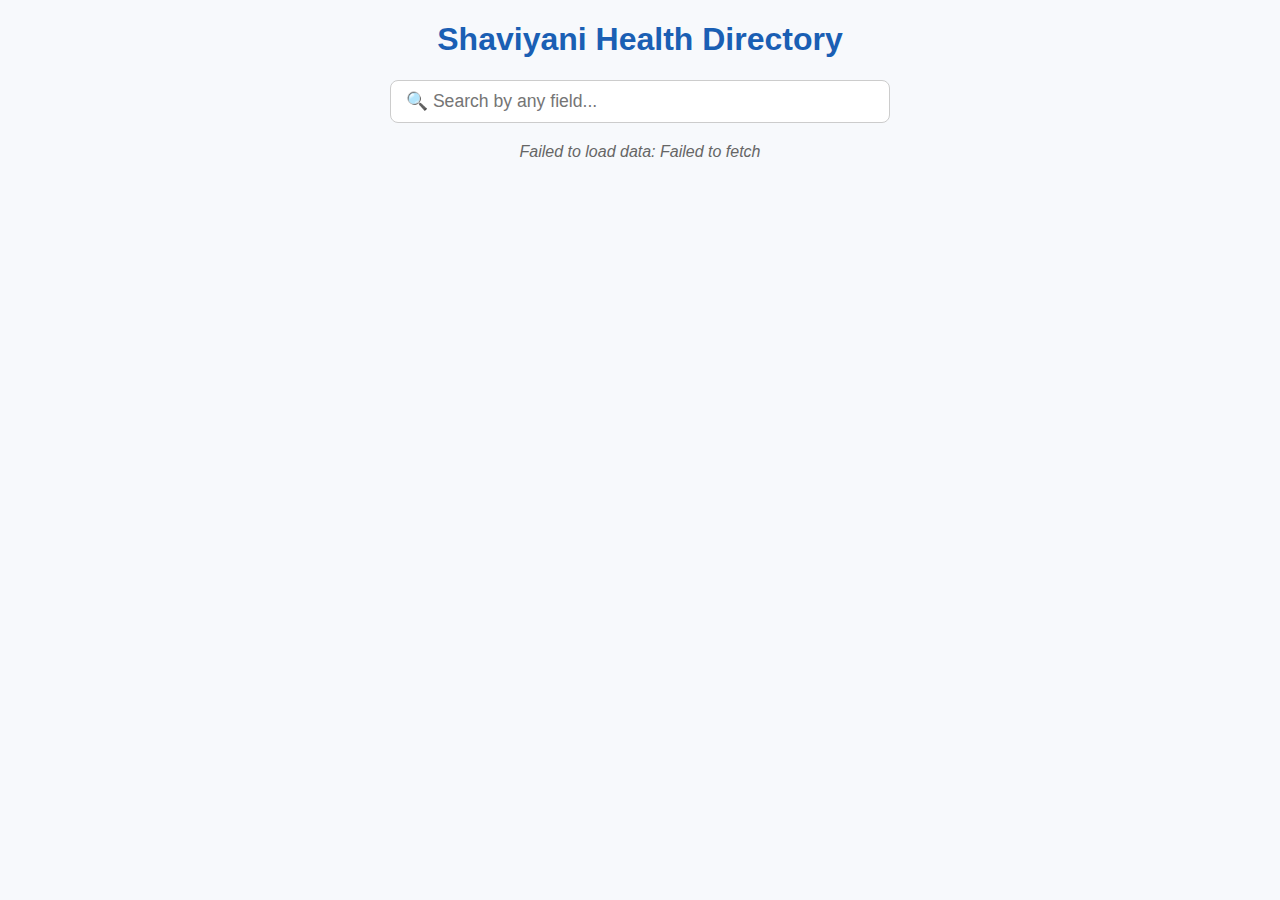
<file: nqa.html>
<!DOCTYPE html>
<html lang="en">
<head>
<meta charset="UTF-8" />
<title>Shaviyani Health Directory</title>
<meta name="viewport" content="width=device-width, initial-scale=1" />
<style>
  body {
    font-family: 'Segoe UI', Tahoma, Geneva, Verdana, sans-serif;
    background: #f7f9fc;
    color: #333;
    margin: 20px;
    padding: 0 10px;
  }
  h1 {
    text-align: center;
    color: #1a5fb4;
  }
  #searchInput {
    display: block;
    margin: 0 auto 20px;
    padding: 10px 15px;
    width: 90%;
    max-width: 500px;
    font-size: 1.1em;
    border-radius: 8px;
    border: 1px solid #ccc;
    box-sizing: border-box;
  }
  #searchInput:focus {
    outline: none;
    border-color: #1a5fb4;
  }
  section.center-group {
    margin-bottom: 40px;
    background: white;
    padding: 15px 20px;
    border-radius: 12px;
    box-shadow: 0 2px 8px rgba(0,0,0,0.07);
  }
  section.center-group h2 {
    margin-top: 0;
    color: #1a5fb4;
    border-bottom: 2px solid #ddd;
    padding-bottom: 6px;
  }
  table {
    width: 100%;
    border-collapse: collapse;
    font-size: 0.95em;
  }
  th, td {
    padding: 10px 12px;
    border: 1px solid #ddd;
    text-align: left;
  }
  th {
    background-color: #f0f4fa;
    font-weight: 600;
  }
  td a {
    color: #1a5fb4;
    text-decoration: none;
  }
  td a:hover {
    text-decoration: underline;
  }
  .no-results {
    text-align: center;
    color: #666;
    font-style: italic;
    margin-top: 20px;
  }
</style>
</head>
<body>

<h1>Shaviyani Health Directory</h1>
<input id="searchInput" type="search" placeholder="🔍 Search by any field..." autocomplete="off" />

<div id="directoryContainer">
  <p class="no-results">Loading data…</p>
</div>

<script>
const WEB_APP_URL = 'https://script.google.com/macros/s/AKfycbwndImcPMsQCTx1xLtxolE7Q7nOdN_nVpmOh7fw0U0Sy0-0u30Chp6ovUVhJgk2XdRuNg/exec';

function normalize(str) {
  return (str || '').toString().toLowerCase().replace(/\s+/g, ' ').trim();
}

let allRows = [];

async function loadData() {
  const container = document.getElementById('directoryContainer');
  try {
    const res = await fetch(WEB_APP_URL);
    if (!res.ok) throw new Error(`HTTP error ${res.status}`);

    const data = await res.json();

    if (!Array.isArray(data) || data.length === 0) {
      container.innerHTML = '<p class="no-results">No data found.</p>';
      return;
    }

    container.innerHTML = '';

    const grouped = {};
    data.forEach(item => {
      const center = String(item['Health Center'] || 'Unknown').trim();
      if (!grouped[center]) grouped[center] = [];
      grouped[center].push(item);
    });

    for (const center in grouped) {
      const section = document.createElement('section');
      section.className = 'center-group';
      section.dataset.center = center.toLowerCase();

      const rowsHtml = grouped[center].map(person => {
        const fullName = String(person['Assigned To'] || '').trim();
        const role = String(person['Role  or Function'] || '').trim();
        const dept = String(person['Department'] || '').trim();
        const phoneRaw = person['Contact Number'] || '';
        const phone = String(phoneRaw).trim();

        const searchText = normalize(`${center} ${fullName} ${role} ${dept} ${phone}`);

        return `
          <tr class="data-row" data-search="${searchText}">
                                    <td><a href="tel:${phone}">📞 ${phone}</a></td>

            <td>${dept}</td>
            <td>${fullName}</td>
            <td>${role}</td>

          </tr>`;
      }).join('');

      section.innerHTML = `
        <h2>${center}</h2>
        <table>
          <thead>
            <tr>
                              <th>Phone</th>
                                            <th>Department</th>

              <th>Assigned To</th>
              <th>Role or Function</th>

            </tr>
          </thead>
          <tbody>
            ${rowsHtml}
          </tbody>
        </table>
      `;

      container.appendChild(section);
    }

    allRows = Array.from(document.querySelectorAll('.data-row'));

  } catch (error) {
    container.innerHTML = `<p class="no-results">Failed to load data: ${error.message}</p>`;
    console.error(error);
  }
}

function filterData() {
  const term = normalize(document.getElementById('searchInput').value);
  if (!term) {
    allRows.forEach(row => (row.style.display = ''));
    document.querySelectorAll('section.center-group').forEach(s => (s.style.display = ''));
    const msg = document.querySelector('.no-results-message');
    if (msg) msg.remove();
    return;
  }

  let anyVisible = false;

  allRows.forEach(row => {
    const match = row.dataset.search.includes(term);
    row.style.display = match ? '' : 'none';
    if (match) anyVisible = true;
  });

  document.querySelectorAll('section.center-group').forEach(section => {
    const visibleRows = section.querySelectorAll('tbody tr:not([style*="display: none"])');
    section.style.display = visibleRows.length ? '' : 'none';
  });

  const container = document.getElementById('directoryContainer');
  if (!anyVisible && !document.querySelector('.no-results-message')) {
    const msg = document.createElement('p');
    msg.className = 'no-results no-results-message';
    msg.textContent = 'No matching contacts found.';
    container.appendChild(msg);
  } else if (anyVisible) {
    const msg = document.querySelector('.no-results-message');
    if (msg) msg.remove();
  }
}

document.getElementById('searchInput').addEventListener('input', filterData);

window.onload = loadData;
</script>

</body>
</html>
</file>
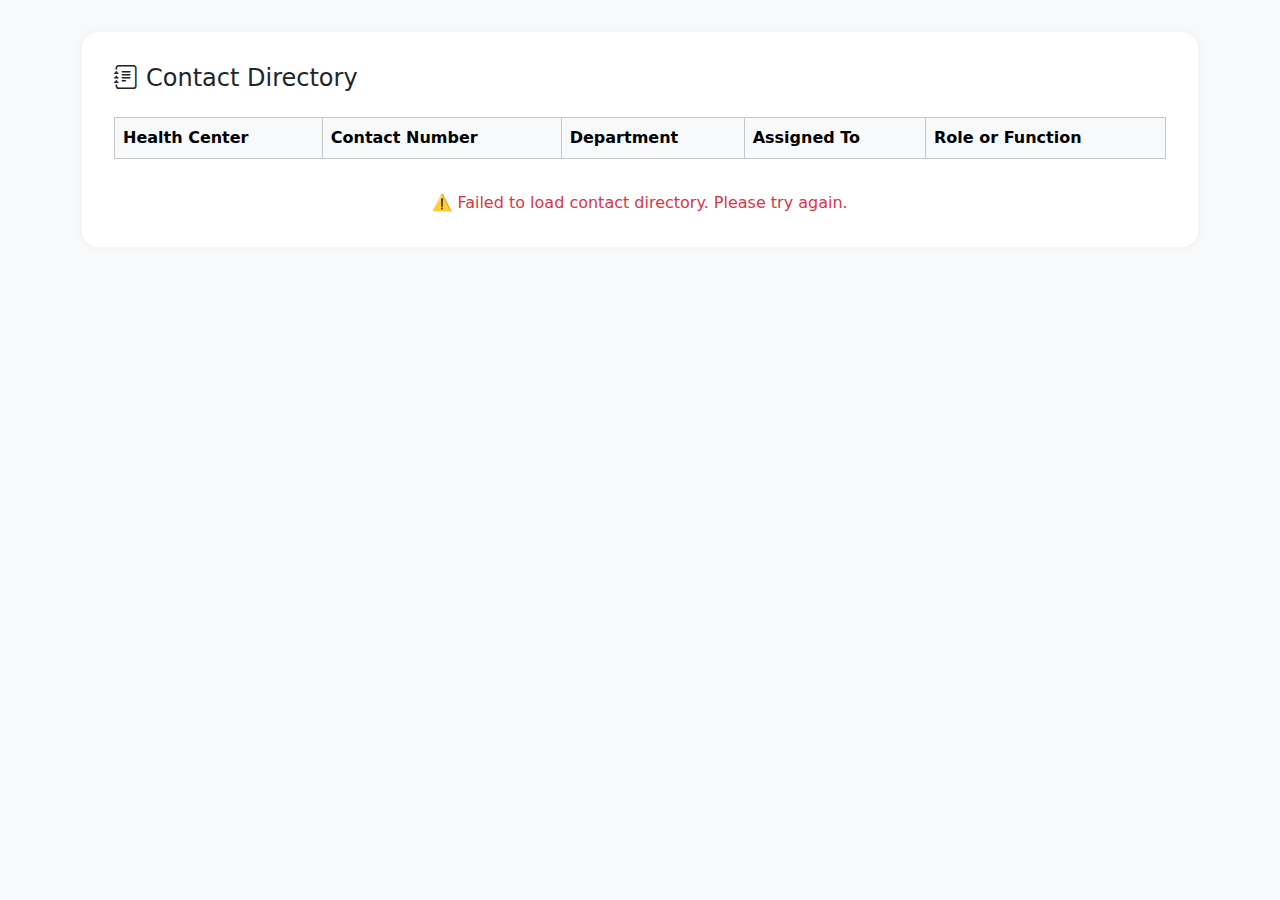
<file: ok1.html>
<!DOCTYPE html>
<html lang="en">
<head>
  <meta charset="UTF-8" />
  <meta name="viewport" content="width=device-width, initial-scale=1.0"/>
  <title>Digital Contact Directory</title>

  <!-- Bootstrap 5 -->
  <link href="https://cdn.jsdelivr.net/npm/bootstrap@5.3.2/dist/css/bootstrap.min.css" rel="stylesheet">
  <!-- Bootstrap Icons -->
  <link href="https://cdn.jsdelivr.net/npm/bootstrap-icons@1.10.5/font/bootstrap-icons.css" rel="stylesheet">

  <style>
    body {
      background: #f8f9fa;
      padding: 2rem;
    }
    .table-container {
      background: #fff;
      padding: 2rem;
      border-radius: 1rem;
      box-shadow: 0 0 10px rgba(0,0,0,0.05);
    }
    th {
      background-color: #e9ecef;
    }
  </style>
</head>
<body>

  <div class="container">
    <div class="table-container">
      <h4 class="mb-4"><i class="bi bi-journal-text me-2"></i>Contact Directory</h4>

      <div class="table-responsive">
        <table class="table table-striped table-bordered align-middle" id="directoryTable">
          <thead class="table-light">
            <tr>
              <th>Health Center</th>
              <th>Contact Number</th>
              <th>Department</th>
              <th>Assigned To</th>
              <th>Role or Function</th>
            </tr>
          </thead>
          <tbody>
            <!-- Data will be inserted here -->
          </tbody>
        </table>
      </div>

      <div id="status" class="mt-3 text-center text-muted small">
        Loading contact directory...
      </div>
    </div>
  </div>

  <!-- Bootstrap JS Bundle -->
  <script src="https://cdn.jsdelivr.net/npm/bootstrap@5.3.2/dist/js/bootstrap.bundle.min.js"></script>

  <script>
    const dataUrl = "https://script.google.com/macros/s/AKfycbwndImcPMsQCTx1xLtxolE7Q7nOdN_nVpmOh7fw0U0Sy0-0u30Chp6ovUVhJgk2XdRuNg/exec";
    const tableBody = document.querySelector("#directoryTable tbody");
    const status = document.getElementById("status");

    fetch(dataUrl)
      .then(res => res.json())
      .then(data => {
        if (data.length === 0) {
          status.textContent = "No entries available.";
          return;
        }

        // Populate table
        data.forEach(entry => {
          const tr = document.createElement("tr");
          tr.innerHTML = `
            <td>${entry["Health Center"] || ""}</td>
            <td>${entry["Contact Number"] || ""}</td>
            <td>${entry["Department"] || ""}</td>
            <td>${entry["Assigned To"] || ""}</td>
            <td>${entry["Role  or Function"] || ""}</td>
          `;
          tableBody.appendChild(tr);
        });

        status.textContent = `Showing ${data.length} entries.`;
      })
      .catch(err => {
        console.error(err);
        status.className = "text-danger text-center mt-3";
        status.textContent = "⚠️ Failed to load contact directory. Please try again.";
      });
  </script>

</body>
</html>
</file>
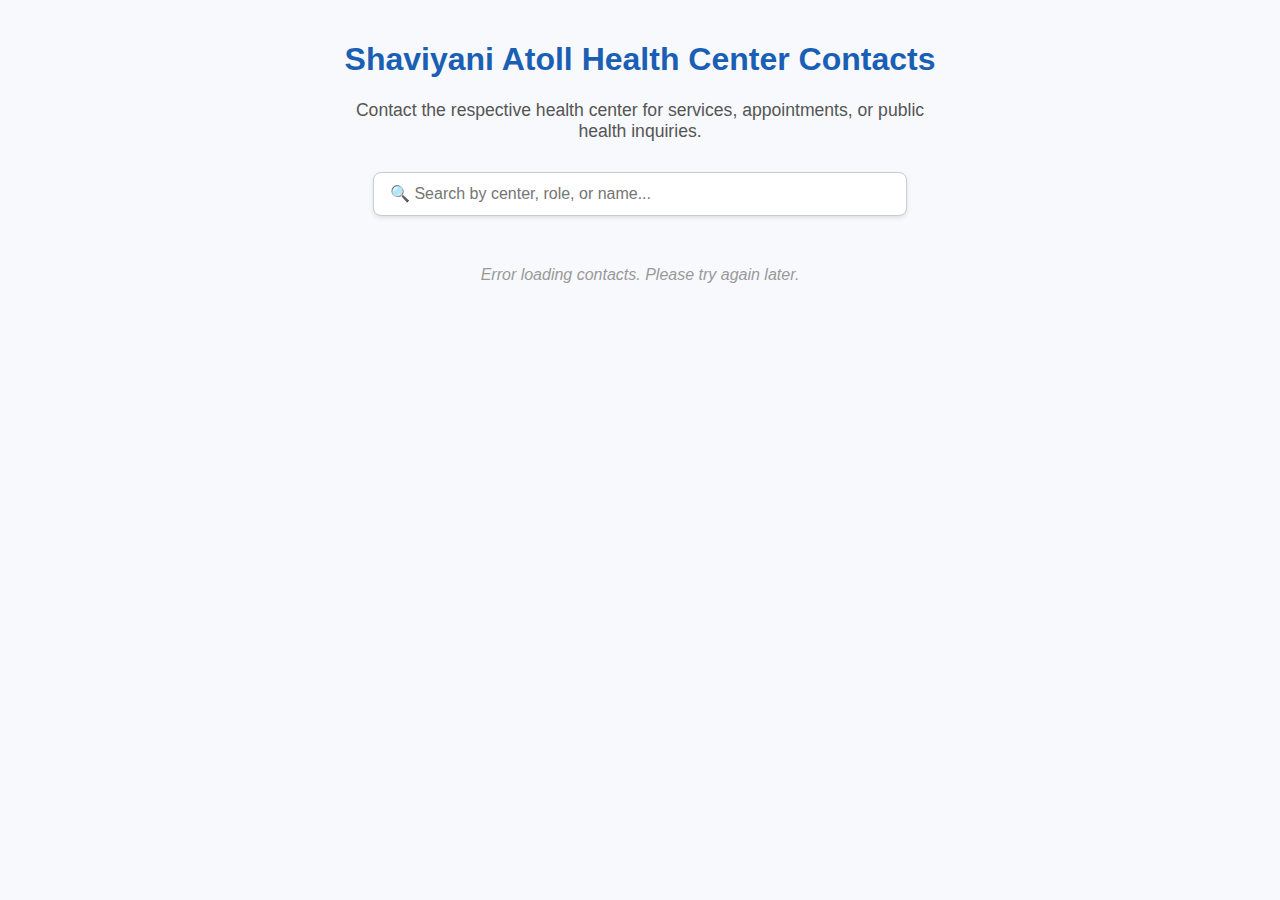
<file: ShaviyaniDirectory.html>
<!DOCTYPE html>
<html lang="en">
<head>
  <meta charset="UTF-8" />
  <meta name="viewport" content="width=device-width, initial-scale=1.0"/>
  <title>Shaviyani Health Centers - Contact Directory</title>
  <style>
    body {
      font-family: 'Segoe UI', Arial, sans-serif;
      background-color: #f7f9fc;
      margin: 0;
      padding: 20px;
      color: #333;
    }
    h1 {
      text-align: center;
      color: #1a5fb4;
    }
    p.description {
      text-align: center;
      max-width: 600px;
      margin: 10px auto 30px;
      color: #555;
      font-size: 1.1em;
    }
    #searchInput {
      display: block;
      margin: 0 auto 20px;
      padding: 12px 16px;
      width: 90%;
      max-width: 500px;
      border: 1px solid #ccc;
      border-radius: 8px;
      font-size: 1em;
      box-shadow: 0 2px 4px rgba(0,0,0,0.1);
      transition: border-color 0.3s;
    }
    #searchInput:focus {
      outline: none;
      border-color: #1a5fb4;
      box-shadow: 0 0 0 2px rgba(26, 95, 180, 0.2);
    }
    .card-container {
      display: flex;
      flex-direction: column;
      align-items: center;
      gap: 16px;
      padding: 10px;
    }
    .card {
      background-color: #ffffff;
      border-radius: 12px;
      box-shadow: 0 2px 10px rgba(0, 0, 0, 0.1);
      padding: 18px 22px;
      width: 100%;
      max-width: 500px;
      box-sizing: border-box;
      transition: transform 0.2s, box-shadow 0.2s;
    }
    .card:hover {
      transform: translateY(-2px);
      box-shadow: 0 4px 14px rgba(0, 0, 0, 0.15);
    }
    .card h3 {
      margin: 0 0 8px;
      font-size: 1.3em;
      color: #1a5fb4;
    }
    .card p {
      margin: 4px 0;
      color: #555;
      font-size: 0.95em;
      line-height: 1.5;
    }
    .phone-number a {
      display: inline-block;
      color: #1a5fb4;
      font-weight: bold;
      text-decoration: none;
      margin-top: 6px;
    }
    .phone-number a:hover {
      text-decoration: underline;
    }
    .phone-number a::before {
      content: "📞 ";
    }
    .loading {
      text-align: center;
      color: #666;
      font-style: italic;
      padding: 20px;
    }
    .no-results {
      text-align: center;
      color: #999;
      font-style: italic;
      padding: 20px;
    }
  </style>
</head>
<body>
  <h1>Shaviyani Atoll Health Center Contacts</h1>
  <p class="description">
    Contact the respective health center for services, appointments, or public health inquiries.
  </p>

  <input type="text" id="searchInput" placeholder="🔍 Search by center, role, or name..." onkeyup="filterCards()" />

  <div class="card-container" id="cardContainer">
    <div class="loading">Loading contacts from database...</div>
  </div>

  <script>
    const WEB_APP_URL = 'https://script.google.com/macros/s/AKfycbyGwG_MrBy--o9LrgwqTxlTgYvIM3AGgr57oeyMcVKC6vKfyicttVhMC35jRWksnwj2KA/exec'; // 🔁 REPLACE THIS

    async function loadContacts() {
      try {
        const response = await fetch(WEB_APP_URL);
        const data = await response.json();

        const container = document.getElementById('cardContainer');
        container.innerHTML = '';

        if (data.length === 0) {
          container.innerHTML = '<div class="no-results">No contacts found.</div>';
          return;
        }

        window.allCards = data.map(contact => {
          const fullName = contact['Assigned To'] ? contact['Assigned To'].trim() : '';
          const role = contact['Role / Function'] ? contact['Role / Function'].trim() : '';
          const department = contact['Department'] ? contact['Department'].trim() : '';
          const center = contact['Health Center'] ? contact['Health Center'].trim() : '';
          const phone = contact['Contact Number'] ? contact['Contact Number'].toString().trim() : '';

          const searchKeywords = `${center} ${fullName} ${role} ${department} ${phone}`.toLowerCase();

          const card = document.createElement('div');
          card.className = 'card';
          card.dataset.search = searchKeywords;

          card.innerHTML = `
            <h3>${center}</h3>
            ${fullName ? `<p><strong>${fullName}</strong></p>` : ''}
            <p>${department} • ${role}</p>
            <div class="phone-number">
              <a href="tel:${phone}">${phone}</a>
            </div>
          `;

          container.appendChild(card);
          return card;
        });
      } catch (error) {
        document.getElementById('cardContainer').innerHTML =
          `<div class="no-results">Error loading contacts. Please try again later.</div>`;
        console.error("Failed to fetch data:", error);
      }
    }

    function filterCards() {
      const input = document.getElementById('searchInput').value.trim().toLowerCase();
      const cards = document.querySelectorAll('.card');

      if (input === '') {
        cards.forEach(card => { card.style.display = 'block'; });
        return;
      }

      cards.forEach(card => {
        const search = card.dataset.search || '';
        card.style.display = search.includes(input) ? 'block' : 'none';
      });

      const visible = Array.from(cards).filter(c => c.style.display !== 'none');
      if (visible.length === 0) {
        const container = document.getElementById('cardContainer');
        if (!document.querySelector('.no-results-message')) {
          const msg = document.createElement('div');
          msg.className = 'no-results no-results-message';
          msg.textContent = 'No matching contacts found.';
          container.appendChild(msg);
        }
      } else {
        const msg = document.querySelector('.no-results-message');
        if (msg) msg.remove();
      }
    }

    // Load data when page loads
    window.onload = loadContacts;
  </script>
</body>
</html>
</file>
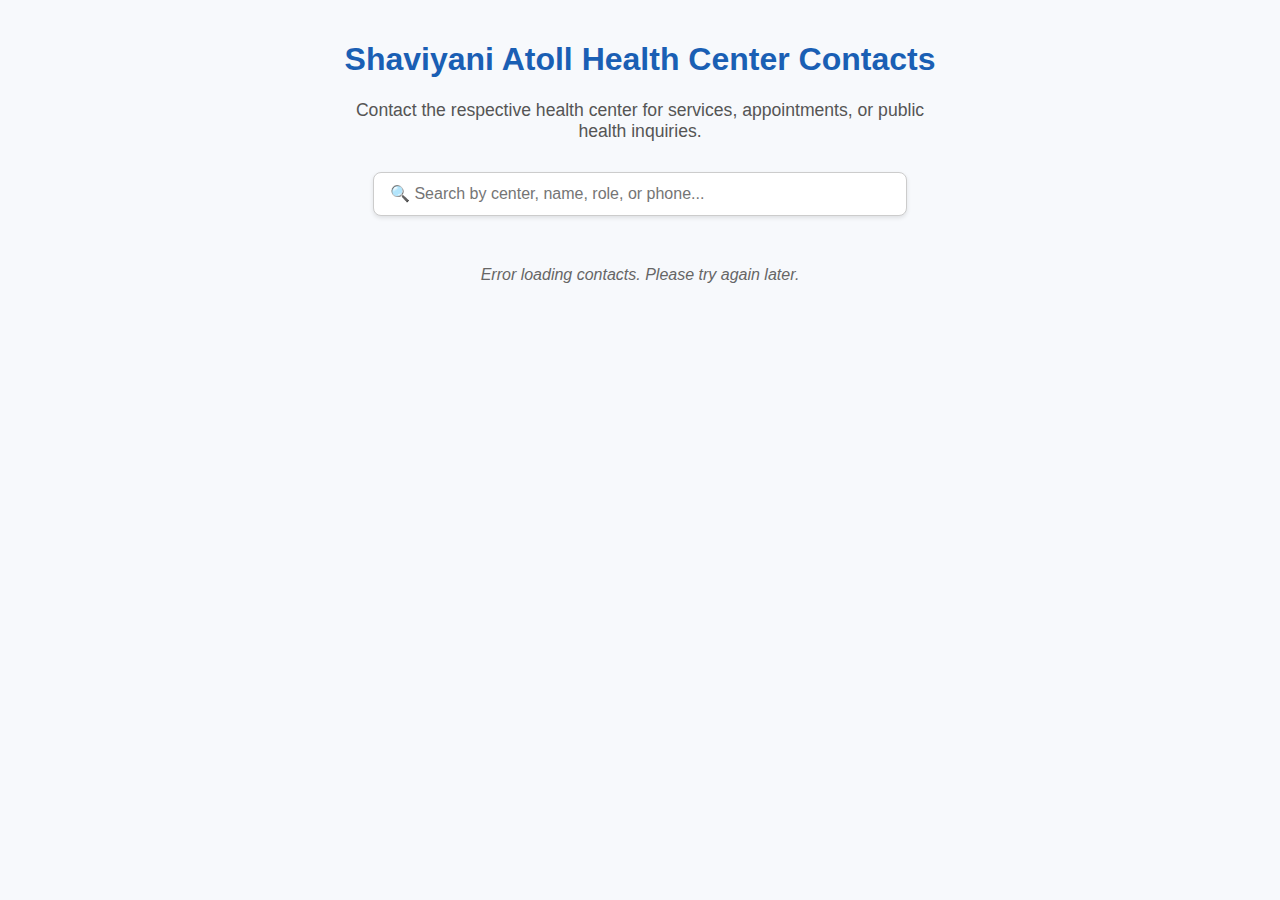
<file: teldirecv2.html>
<!DOCTYPE html>
<html lang="en">
<head>
  <meta charset="UTF-8" />
  <meta name="viewport" content="width=device-width, initial-scale=1.0"/>
  <title>Shaviyani Health Centers - Contact Directory</title>
  <style>
    body {
      font-family: 'Segoe UI', Arial, sans-serif;
      background-color: #f7f9fc;
      margin: 0;
      padding: 20px;
      color: #333;
    }

    h1 {
      text-align: center;
      color: #1a5fb4;
    }

    p.description {
      text-align: center;
      max-width: 600px;
      margin: 10px auto 30px;
      color: #555;
      font-size: 1.1em;
    }

    #searchInput {
      display: block;
      margin: 0 auto 30px;
      padding: 12px 16px;
      width: 90%;
      max-width: 500px;
      border: 1px solid #ccc;
      border-radius: 8px;
      font-size: 1em;
      box-shadow: 0 2px 4px rgba(0,0,0,0.1);
      transition: border-color 0.3s;
    }

    #searchInput:focus {
      outline: none;
      border-color: #1a5fb4;
      box-shadow: 0 0 0 2px rgba(26, 95, 180, 0.2);
    }

    h2 {
      color: #1a5fb4;
      margin-top: 40px;
      border-bottom: 1px solid #ddd;
      padding-bottom: 6px;
    }

    table {
      width: 100%;
      border-collapse: collapse;
      margin-top: 15px;
      margin-bottom: 30px;
    }

    th, td {
      padding: 10px;
      border: 1px solid #ddd;
      text-align: left;
      font-size: 0.95em;
    }

    th {
      background-color: #f0f4fa;
    }

    td a {
      color: #1a5fb4;
      text-decoration: none;
    }

    td a:hover {
      text-decoration: underline;
    }

    .loading, .no-results {
      text-align: center;
      color: #666;
      font-style: italic;
      padding: 20px;
    }

    .table-wrapper {
      overflow-x: auto;
    }
  </style>
</head>
<body>

  <h1>Shaviyani Atoll Health Center Contacts</h1>
  <p class="description">
    Contact the respective health center for services, appointments, or public health inquiries.
  </p>

  <input type="text" id="searchInput" placeholder="🔍 Search by center, name, role, or phone..." onkeyup="filterContacts()" />

  <div id="directoryContainer">
    <div class="loading">Loading contacts from database...</div>
  </div>

  <script>
    const WEB_APP_URL = 'https://script.google.com/macros/s/AKfycbyx_ewmAAXxXIsPdM975Og6uqr2cfixEIDBsrMKUq8w0qqWpWnlWTcPNkWbi3uTj_8hWg/exec';

    let allRows = [];

    async function loadContacts() {
      try {
        const response = await fetch(WEB_APP_URL);
        const data = await response.json();

        const container = document.getElementById('directoryContainer');
        container.innerHTML = '';

        if (!data || data.length === 0) {
          container.innerHTML = '<div class="no-results">No contacts found.</div>';
          return;
        }

        const grouped = {};
        data.forEach(item => {
          const center = item['Health Center']?.trim() || 'Unknown';
          if (!grouped[center]) grouped[center] = [];
          grouped[center].push(item);
        });

        for (const center in grouped) {
          const section = document.createElement('section');
          section.classList.add('center-section');
          section.innerHTML = `
            <h2>${center}</h2>
            <div class="table-wrapper">
              <table>
                <thead>
                  <tr>
                    <th>Name</th>
                    <th>Role</th>
                    <th>Department</th>
                    <th>Phone</th>
                  </tr>
                </thead>
                <tbody>
                  ${grouped[center].map(person => {
                    const fullName = person['Assigned To']?.trim() || '';
                    const role = person['Role / Function']?.trim() || '';
                    const dept = person['Department']?.trim() || '';
                    const phone = person['Contact Number']?.toString().trim() || '';
                    const search = `${center} ${fullName} ${role} ${dept} ${phone}`.toLowerCase();

                    return `
                      <tr class="data-row" data-search="${search}">
                        <td>${fullName}</td>
                        <td>${role}</td>
                        <td>${dept}</td>
                        <td><a href="tel:${phone}">📞 ${phone}</a></td>
                      </tr>
                    `;
                  }).join('')}
                </tbody>
              </table>
            </div>
          `;
          container.appendChild(section);
        }

        allRows = Array.from(document.querySelectorAll('.data-row'));

      } catch (err) {
        document.getElementById('directoryContainer').innerHTML =
          '<div class="no-results">Error loading contacts. Please try again later.</div>';
        console.error('Error:', err);
      }
    }

    function filterContacts() {
      const term = document.getElementById('searchInput').value.trim().toLowerCase();

      if (term === '') {
        allRows.forEach(row => row.style.display = '');
        document.querySelectorAll('section.center-section').forEach(section => section.style.display = '');
        document.querySelectorAll('.no-results-message').forEach(msg => msg.remove());
        return;
      }

      let anyVisible = false;

      allRows.forEach(row => {
        const match = row.dataset.search.includes(term);
        row.style.display = match ? '' : 'none';
        if (match) anyVisible = true;
      });

      document.querySelectorAll('section.center-section').forEach(section => {
        const visibleRows = section.querySelectorAll('tbody tr:not([style*="display: none"])');
        section.style.display = visibleRows.length > 0 ? '' : 'none';
      });

      const container = document.getElementById('directoryContainer');
      if (!anyVisible && !document.querySelector('.no-results-message')) {
        const msg = document.createElement('div');
        msg.className = 'no-results no-results-message';
        msg.textContent = 'No matching contacts found.';
        container.appendChild(msg);
      } else if (anyVisible) {
        const msg = document.querySelector('.no-results-message');
        if (msg) msg.remove();
      }
    }

    window.onload = loadContacts;
  </script>

</body>
</html>
</file>
